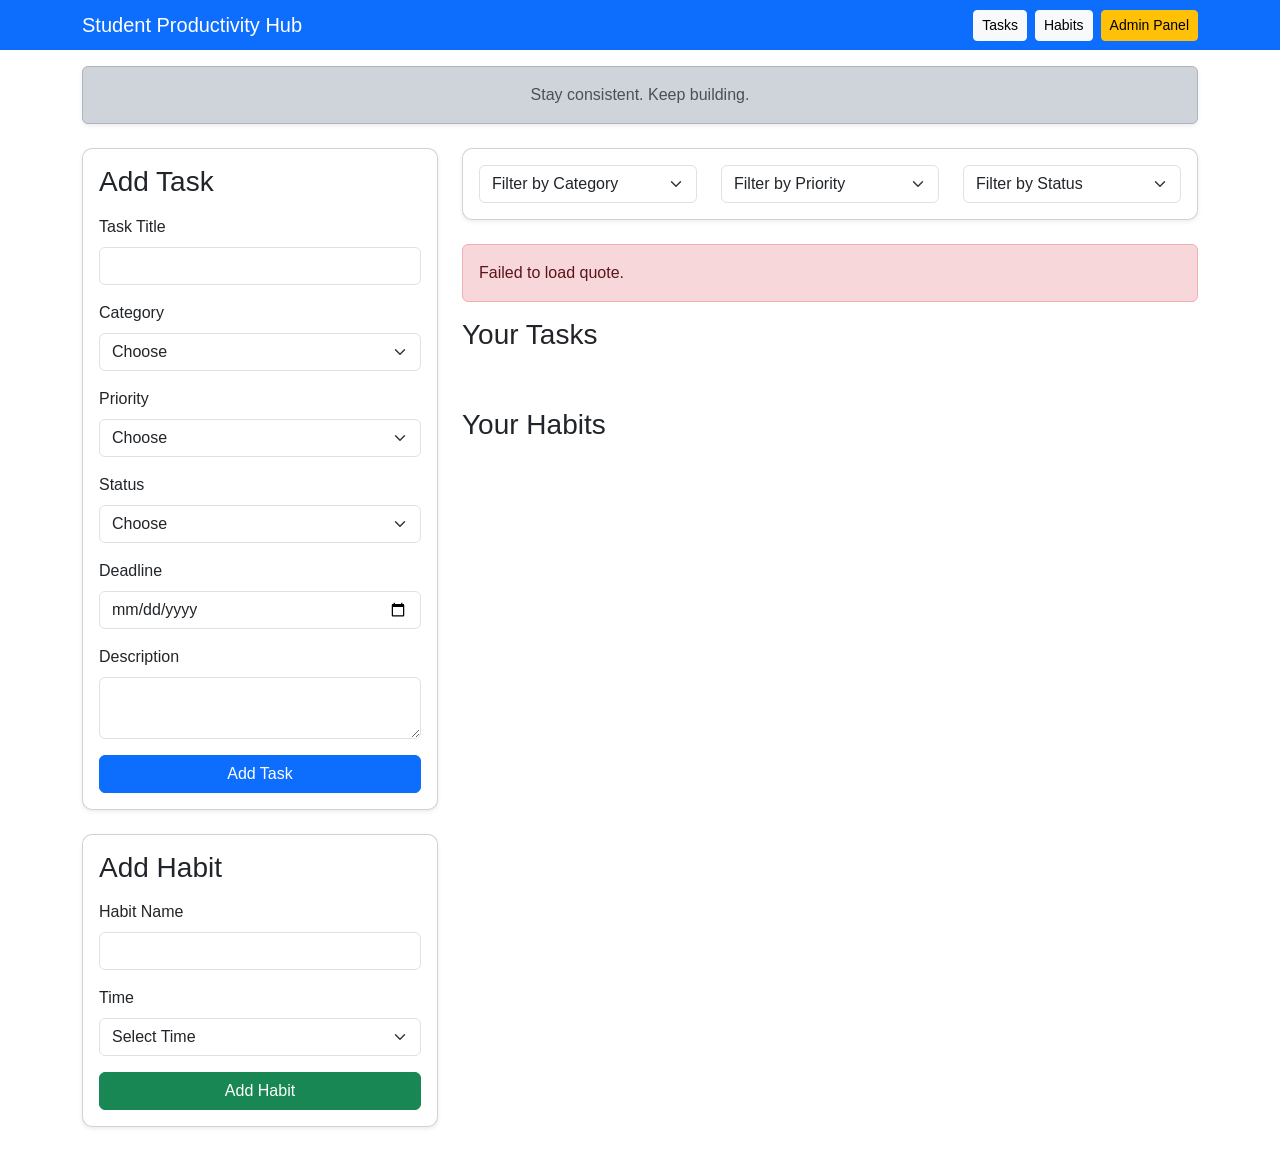
<file: index.html>
<!doctype html>
<html lang="en">
  <head>
    <meta charset="UTF-8" />
    <meta name="viewport" content="width=device-width, initial-scale=1.0" />

    <title>Student Productivity Hub</title>

    <link
      href="https://cdn.jsdelivr.net/npm/bootstrap@5.3.7/dist/css/bootstrap.min.css"
      rel="stylesheet"
    />

    <link rel="stylesheet" href="style.css" />
  </head>

  <body class="bg-white">
    <nav class="navbar navbar-dark bg-primary">
      <div class="container">
        <span class="navbar-brand mb-0 h1">Student Productivity Hub</span>

        <div class="d-flex gap-2">
          <a href="#tasksSection" class="btn btn-light btn-sm">Tasks</a>
          <a href="#habitsSection" class="btn btn-light btn-sm">Habits</a>
          <a href="admin.html" class="btn btn-warning btn-sm">Admin Panel</a>
        </div>
      </div>
    </nav>

    <main>
      <div class="container my-3">
        <div class="alert alert-dark text-center shadow-sm" id="quoteBox">
          Loading motivational quote...
        </div>
      </div>

      <div class="container my-4">
        <div class="row">
          <div class="col-lg-4">
            <div class="card mb-4 shadow-sm">
              <div class="card-body">
                <h3 class="mb-3">Add Task</h3>

                <form id="taskForm">
                  <div class="mb-3">
                    <label class="form-label">Task Title</label>
                    <input type="text" id="title" class="form-control" />
                    <small class="text-danger" id="titleError"></small>
                  </div>

                  <div class="mb-3">
                    <label class="form-label">Category</label>
                    <select id="category" class="form-select">
                      <option value="">Choose</option>
                      <option>Study</option>
                      <option>Health</option>
                      <option>Personal</option>
                    </select>
                    <small class="text-danger" id="categoryError"></small>
                  </div>

                  <div class="mb-3">
                    <label class="form-label">Priority</label>
                    <select id="priority" class="form-select">
                      <option value="">Choose</option>
                      <option>High</option>
                      <option>Medium</option>
                      <option>Low</option>
                    </select>
                    <small class="text-danger" id="priorityError"></small>
                  </div>

                  <div class="mb-3">
                    <label class="form-label">Status</label>
                    <select id="status" class="form-select">
                      <option value="">Choose</option>
                      <option>Pending</option>
                      <option>Completed</option>
                    </select>
                    <small class="text-danger" id="statusError"></small>
                  </div>

                  <div class="mb-3">
                    <label class="form-label">Deadline</label>
                    <input type="date" id="deadline" class="form-control" />
                    <small class="text-danger" id="deadlineError"></small>
                  </div>

                  <div class="mb-3">
                    <label class="form-label">Description</label>
                    <textarea id="description" class="form-control"></textarea>
                  </div>

                  <button class="btn btn-primary w-100">Add Task</button>
                </form>
              </div>
            </div>

            <div class="card shadow-sm">
              <div class="card-body">
                <h3 class="mb-3">Add Habit</h3>

                <form id="habitForm">
                  <div class="mb-3">
                    <label class="form-label">Habit Name</label>
                    <input type="text" id="habitName" class="form-control" />
                    <small class="text-danger" id="habitNameError"></small>
                  </div>

                  <div class="mb-3">
                    <label class="form-label">Time</label>
                    <select id="habitTime" class="form-select">
                      <option value="">Select Time</option>
                      <option value="Morning">Morning</option>
                      <option value="Afternoon">Afternoon</option>
                      <option value="Night">Night</option>
                    </select>
                    <small class="text-danger" id="habitTimeError"></small>
                  </div>

                  <button class="btn btn-success w-100">Add Habit</button>
                </form>
              </div>
            </div>
          </div>

          <div class="col-lg-8">
            <div class="card mb-4 shadow-sm">
              <div class="card-body">
                <div class="row">
                  <div class="col-md-4">
                    <select id="filterCategory" class="form-select">
                      <option value="">Filter by Category</option>
                      <option>Study</option>
                      <option>Health</option>
                      <option>Personal</option>
                    </select>
                  </div>

                  <div class="col-md-4">
                    <select id="filterPriority" class="form-select">
                      <option value="">Filter by Priority</option>
                      <option>High</option>
                      <option>Medium</option>
                      <option>Low</option>
                    </select>
                  </div>

                  <div class="col-md-4">
                    <select id="filterStatus" class="form-select">
                      <option value="">Filter by Status</option>
                      <option>Pending</option>
                      <option>Completed</option>
                    </select>
                  </div>
                </div>
              </div>
            </div>

            <div id="loading" class="alert alert-info d-none">Loading...</div>
            <div id="error" class="alert alert-danger d-none"></div>

            <section id="tasksSection" class="mt-3">
              <h3>Your Tasks</h3>
              <div class="row" id="taskContainer"></div>
            </section>

            <section id="habitsSection" class="mt-5">
              <h3>Your Habits</h3>
              <div class="row" id="habitContainer"></div>
            </section>
          </div>
        </div>
      </div>
    </main>

    <script src="app.js"></script>
  </body>
</html>
</file>
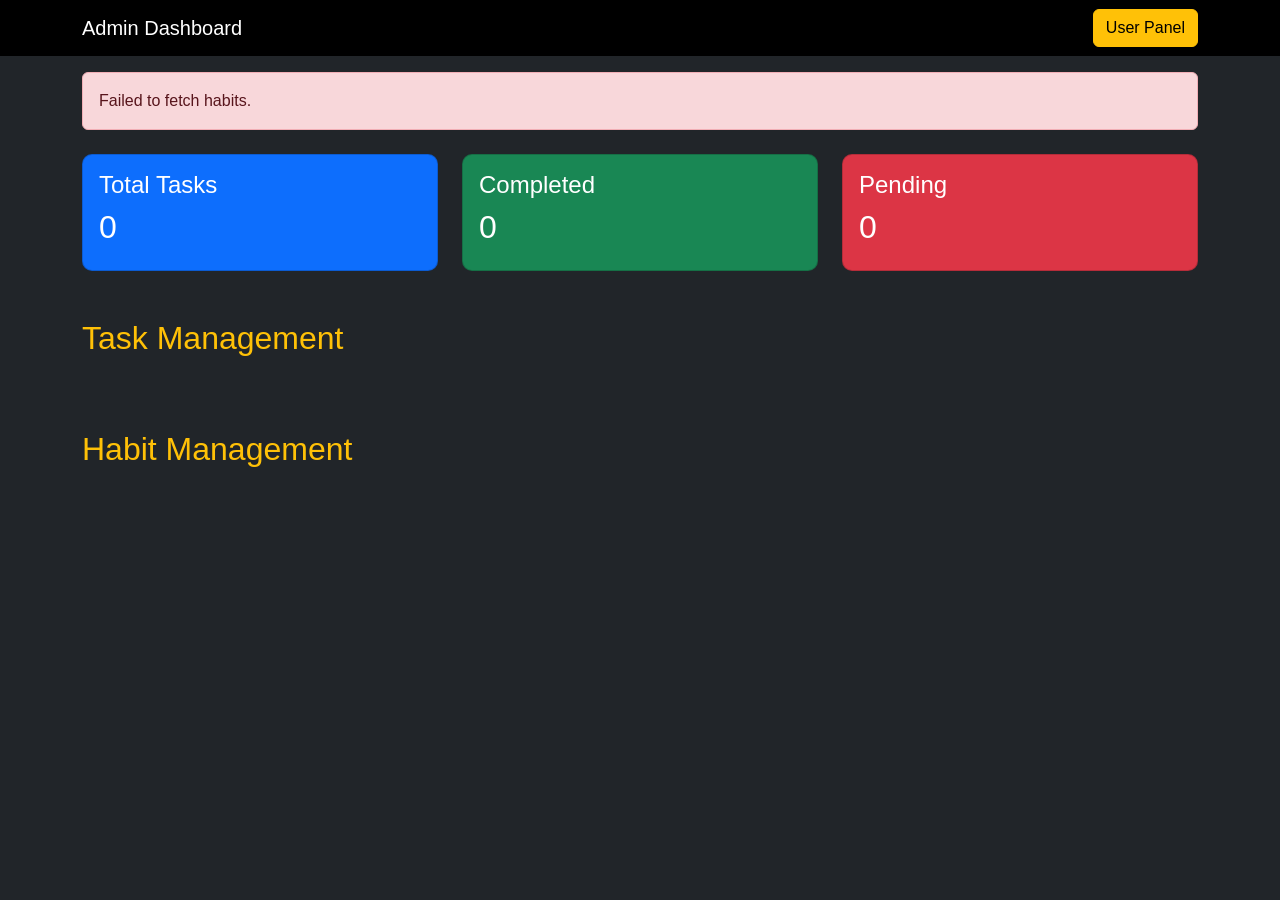
<file: admin.html>
<!doctype html>
<html lang="en">
  <head>
    <meta charset="UTF-8" />
    <meta name="viewport" content="width=device-width, initial-scale=1.0" />

    <title>Admin Panel</title>

    <link
      href="https://cdn.jsdelivr.net/npm/bootstrap@5.3.7/dist/css/bootstrap.min.css"
      rel="stylesheet"
    />

    <link rel="stylesheet" href="style.css" />
  </head>

  <body class="bg-dark text-white">
    <nav class="navbar navbar-dark bg-black">
      <div class="container">
        <span class="navbar-brand">Admin Dashboard</span>
        <a href="index.html" class="btn btn-warning">User Panel</a>
      </div>
    </nav>

    <main>
      <div class="container my-3">
        <div id="adminError" class="alert alert-danger d-none"></div>
      </div>

      <div class="container my-4">
        <div class="row mb-4">
          <div class="col-md-4">
            <div class="card bg-primary text-white">
              <div class="card-body">
                <h4>Total Tasks</h4>
                <h2 id="totalTasks">0</h2>
              </div>
            </div>
          </div>

          <div class="col-md-4">
            <div class="card bg-success text-white">
              <div class="card-body">
                <h4>Completed</h4>
                <h2 id="completedTasks">0</h2>
              </div>
            </div>
          </div>

          <div class="col-md-4">
            <div class="card bg-danger text-white">
              <div class="card-body">
                <h4>Pending</h4>
                <h2 id="pendingTasks">0</h2>
              </div>
            </div>
          </div>
        </div>

        <h2 class="mt-5 mb-4 text-warning">Task Management</h2>

        <div class="row" id="adminTaskContainer"></div>

        <h2 class="mt-5 mb-4 text-warning">Habit Management</h2>

        <div class="row" id="adminHabitContainer"></div>
      </div>

      <div id="editBox" class="container my-4 d-none">
        <div class="card bg-dark border-warning text-white">
          <div class="card-body">
            <h4 class="text-warning mb-3">Edit Item</h4>

            <div id="taskEditFields">
              <div class="mb-2">
                <label>Title</label>
                <input id="editTitle" class="form-control" />
              </div>

              <div class="mb-2">
                <label>Status</label>
                <select id="editStatus" class="form-select">
                  <option>Pending</option>
                  <option>Completed</option>
                </select>
              </div>

              <div class="mb-2">
                <label>Priority</label>
                <select id="editPriority" class="form-select">
                  <option>High</option>
                  <option>Medium</option>
                  <option>Low</option>
                </select>
              </div>

              <div>
                <label>Category</label>
                <select id="editCategory" class="form-select">
                  <option value="">Select Category</option>
                  <option value="Study">Study</option>
                  <option value="Health">Health</option>
                  <option value="Personal">Personal</option>
                </select>
              </div>

              <div class="mb-2">
                <label>Deadline</label>
                <input id="editDeadline" type="date" class="form-control" />
              </div>
            </div>

            <div class="mb-2">
              <label>Description</label>
              <textarea id="editDescription" class="form-control"></textarea>
            </div>

            <div id="habitEditFields" class="d-none">
              <div class="mb-2">
                <label>Habit Name</label>
                <input id="editHabitName" class="form-control" />
              </div>

              <div class="mb-2">
                <label>Time</label>
                <select id="editHabitTime" class="form-select">
                  <option>Morning</option>
                  <option>Afternoon</option>
                  <option>Night</option>
                </select>
              </div>
            </div>

            <div class="mt-3 d-flex gap-2">
              <button id="saveEditBtn" class="btn btn-success">Save</button>
              <button id="cancelEditBtn" class="btn btn-secondary">
                Cancel
              </button>
            </div>
          </div>
        </div>
      </div>
    </main>

    <script src="admin.js"></script>
  </body>
</html>
</file>
<file: style.css>
body {
  font-family: Arial, sans-serif;
}

.card {
  border-radius: 10px;
  transition: all 0.2s ease-in-out;
}

.task-card,
.habit-card {
  transition: all 0.2s ease-in-out;
}

.task-card:hover,
.habit-card:hover {
  transform: translateY(-4px);
  box-shadow: 0 8px 20px rgba(0, 0, 0, 0.12) !important;
}

.badge {
  margin-right: 4px;
}

.task-title {
  font-weight: 600;
}

.habit-title {
  font-weight: 600;
}
</file>
